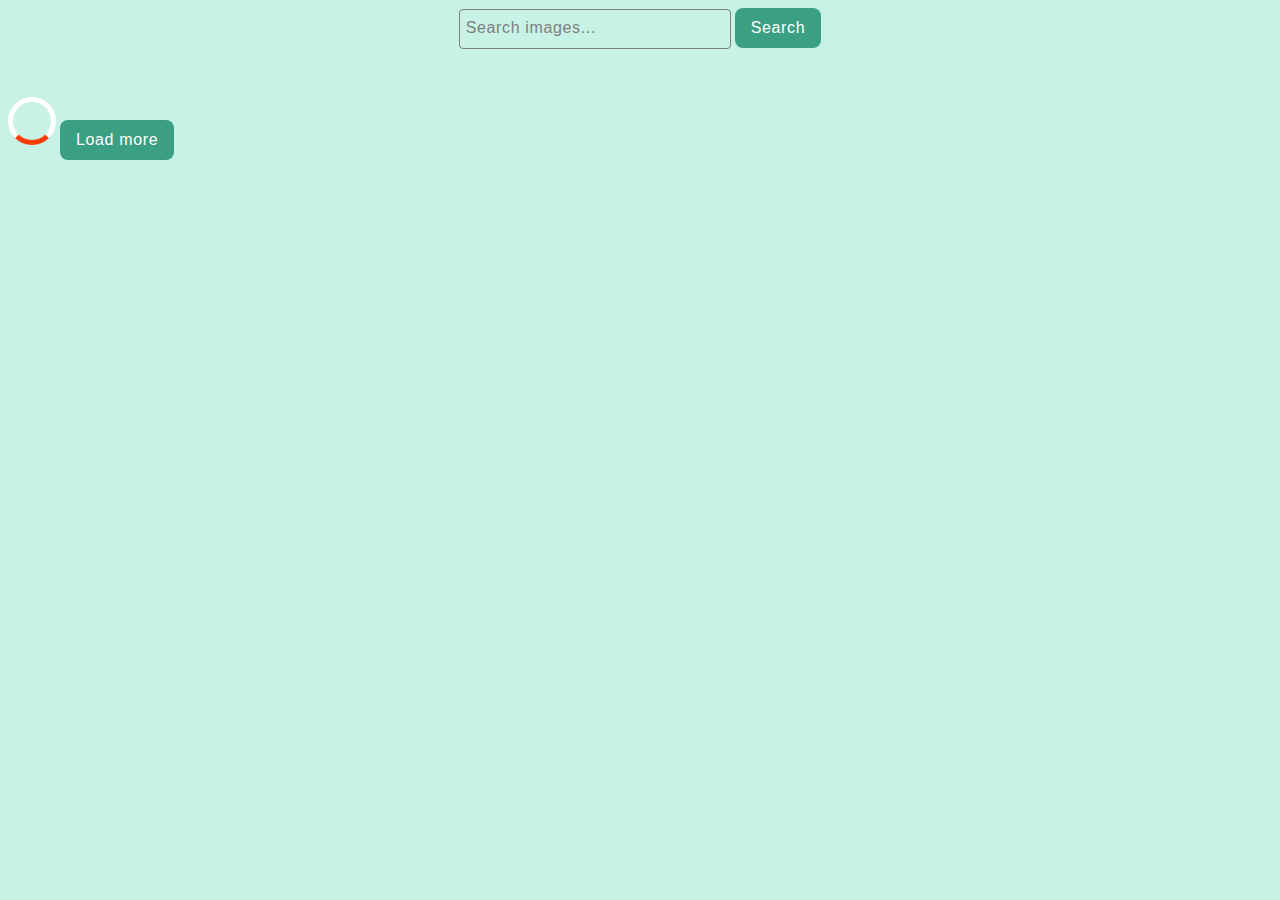
<file: src/index.html>
<!DOCTYPE html>
<html lang="en">
  <head>
    <meta charset="UTF-8" />
    <link rel="icon" type="image/svg+xml" href="/favicon.svg" />
    <meta name="viewport" content="width=device-width, initial-scale=1.0" />
    <title>Vanilla App Template</title>
    <link rel="stylesheet" href="./css/styles.css" />
  </head>
  <body>
    <form class="form">
      <input
        class="input"
        type="text"
        name="value"
        placeholder="Search images..."
        required
      />
      <button class="click-btn" type="submit">Search</button>
    </form>
    <ul class="gallery"></ul>
    <span class="loader"></span>
    <button class="btn-load-more click-btn">Load more</button>

    <script type="module" src="./main.js"></script>
  </body>
</html>
</file>
<file: src/css/styles.css>
/**
  |============================
  | include css partials with
  | default @import url()
  |============================
*/
@import url('./reset.css');
@import url('https://fonts.googleapis.com/css2?family=Montserrat:ital,wght@0,100..900;1,100..900&family=Roboto:wght@300;400;700&family=Work+Sans:ital,wght@0,100..900;1,100..900&display=block');
body {
  font-family: 'Montserrat', sans-serif;
  font-size: 16px;
  font-weight: 400;
  font-style: normal;
  background-color: rgba(70, 211, 169, 0.3);
}

.form {
  text-align: center;
}

.input {
  padding: 6px;
  width: 258px;
  height: 26px;
  border-radius: 4px;
  border: 1px solid #808080;
  outline: none;

  background-color: transparent;
}

.input::placeholder {
  color: #808080;
  font-size: 16px;
  font-weight: 400;
  line-height: 24px; /* 150% */
  letter-spacing: 0.64px;
}

.gallery {
  display: grid;
  grid-template-columns: repeat(3, 362px);
  gap: 24px;
  align-items: center;
  justify-content: center;
  padding: 24px;
}

.img-gallery {
  height: 200px;
  object-fit: cover;
  border-radius: 6px;
}

.element-gallery {
  border: 1px solid #808080;
  border-radius: 6px;
  background-color: rgba(145, 209, 169, 0.6);
}

.list-info {
  display: flex;
  padding: 4px 24px;
  justify-content: space-between;
}

.item-info {
  text-align: center;
}

.title-text {
  color: #2e2f42;
  font-size: 12px;
  font-weight: 600;
  line-height: 16px; /* 133.333% */
  letter-spacing: 0.48px;
}

.text {
  color: #2e2f42;
  font-size: 12px;
  font-weight: 400;
  line-height: 24px; /* 200% */
  letter-spacing: 0.48px;
}

.click-btn {
  padding: 8px 16px;
  justify-content: center;
  align-items: center;
  gap: 10px;
  border-radius: 8px;
  background: rgba(0, 125, 87, 0.7);
  border: none;

  color: #fff;
  font-size: 16px;
  font-weight: 500;
  line-height: 24px; /* 150% */
  letter-spacing: 0.64px;
}

.click-btn:hover {
  background-color: rgba(0, 125, 58, 0.5);
}

.loader {
  margin: 0 auto;

  width: 48px;
  height: 48px;
  border: 5px solid #fff;
  border-bottom-color: #ff3d00;
  border-radius: 50%;
  display: inline-block;
  box-sizing: border-box;
  animation: rotation 1s linear infinite;
}

@keyframes rotation {
  0% {
    transform: rotate(0deg);
  }
  100% {
    transform: rotate(360deg);
  }
}

.btn-load-more {
  margin: 0 auto;
}
</file>
